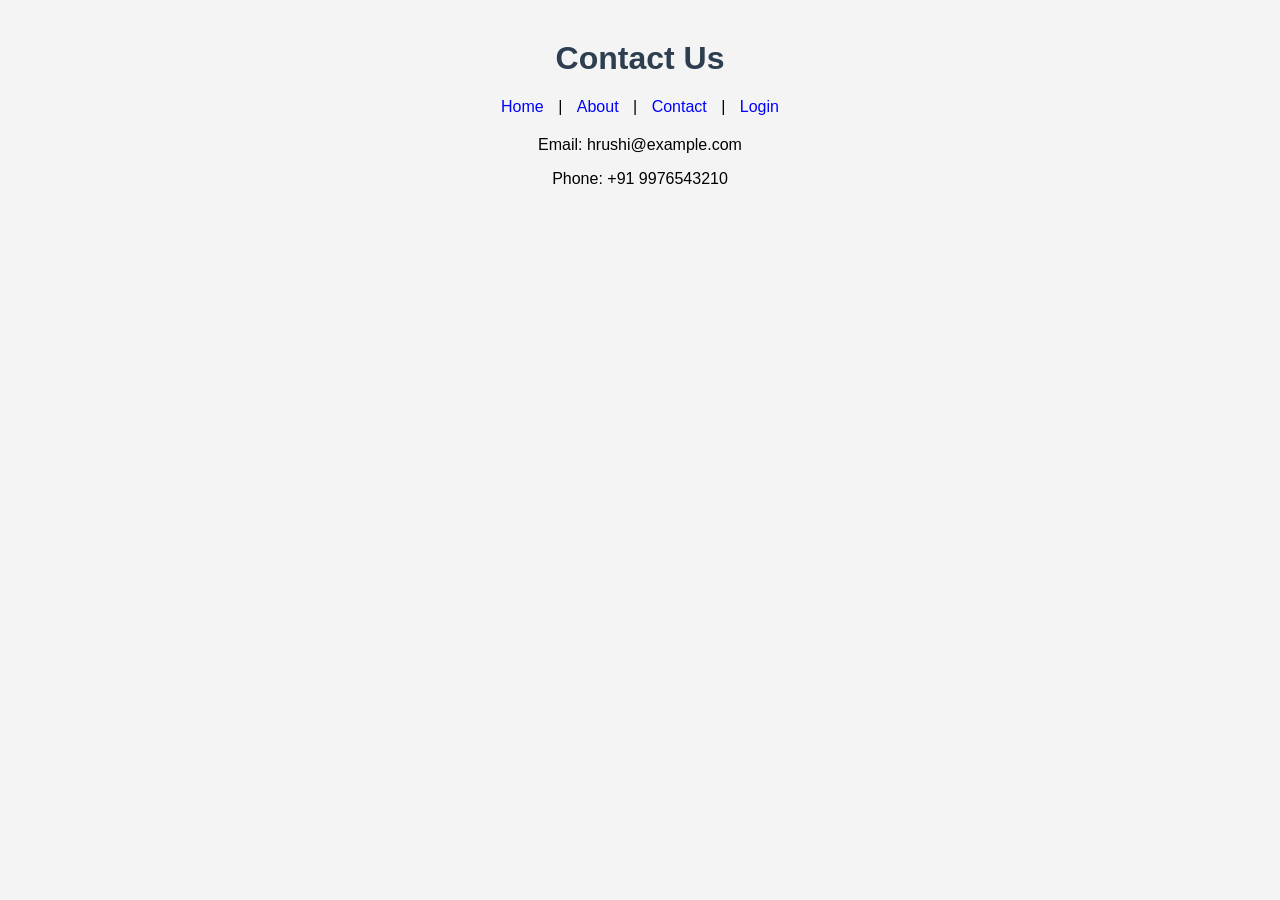
<file: Day-03/app/contact.html>
<!DOCTYPE html>
<html>
<head>
    <title>Contact</title>
    <link rel="stylesheet" href="style.css">
</head>
<body>

    <h1>Contact Us</h1>

    <nav>
        <a href="index.html">Home</a> |
        <a href="about.html">About</a> |
        <a href="contact.html">Contact</a> |
        <a href="login.html">Login</a>
    </nav>

    <p>Email: hrushi@example.com</p>
    <p>Phone: +91 9976543210</p>

</body>
</html>
</file>
<file: Day-03/app/style.css>
body {
    font-family: Arial, sans-serif;
    background: #f4f4f4;
    margin: 40px;
    text-align: center;
}

h1 {
    color: #2c3e50;
}

nav {
    margin: 20px 0;
}

nav a {
    text-decoration: none;
    color: blue;
    margin: 10px;
}

form {
    width: 250px;
    margin: auto;
    padding: 20px;
    background: white;
    border-radius: 5px;
}

input {
    width: 100%;
    padding: 8px;
    margin-top: 5px;
}

button {
    padding: 10px 20px;
    background: green;
    color: white;
    border: none;
    cursor: pointer;
}

button:hover {
    background: darkgreen;
}
</file>
